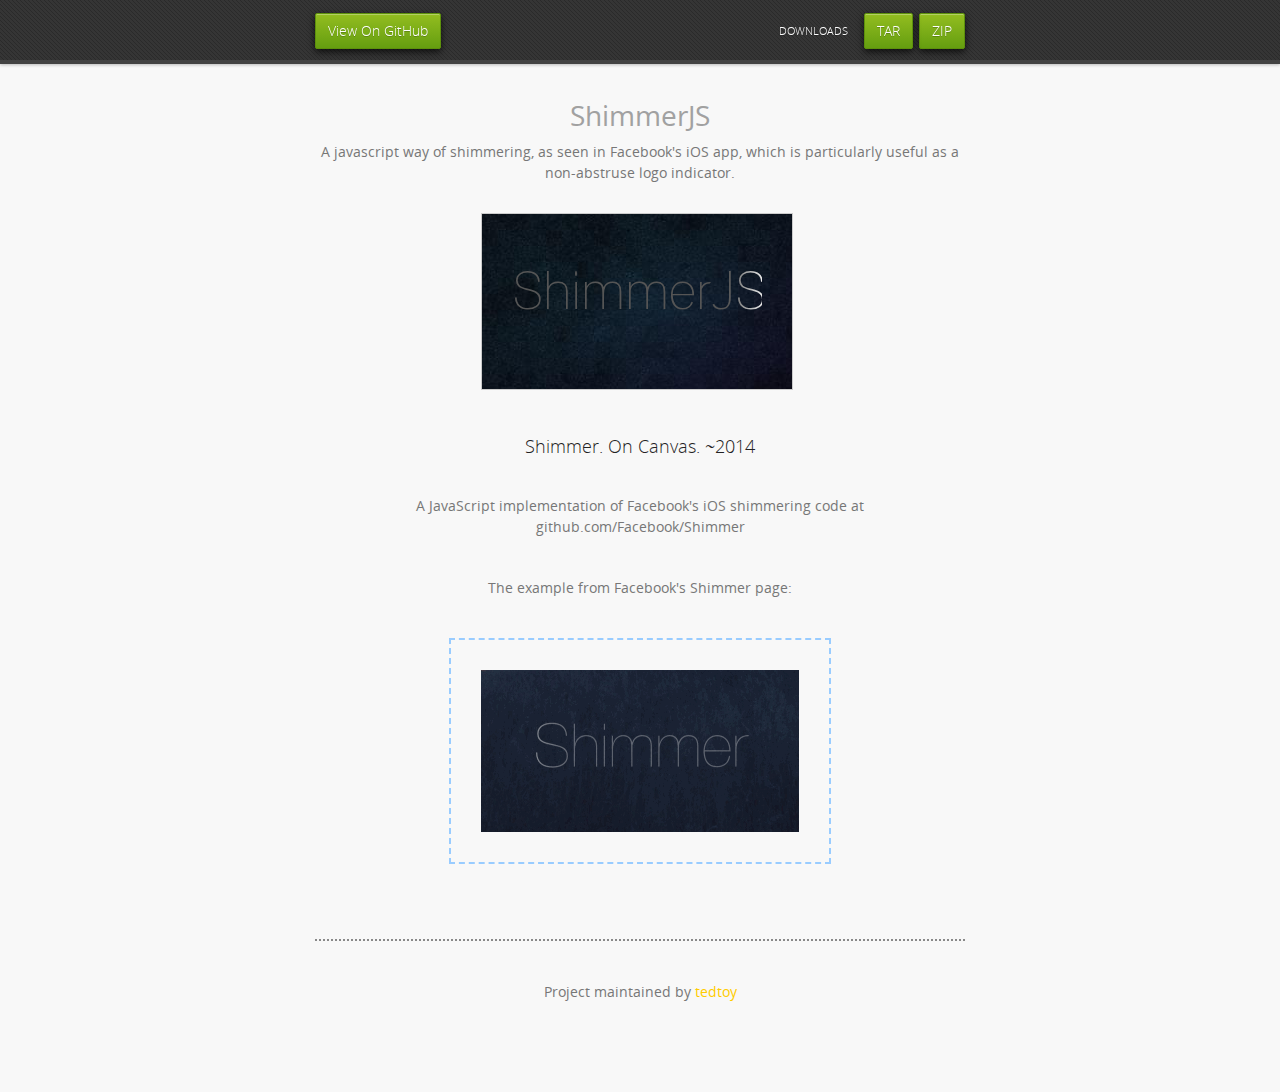
<file: index.html>
<!doctype html>
<html>
  <head>
    <meta charset="utf-8">
    <meta http-equiv="X-UA-Compatible" content="chrome=1">
    <title>ShimmerJS by tedtoy</title>
    <link rel="stylesheet" href="stylesheets/styles.css">
    <link rel="stylesheet" href="stylesheets/pygment_trac.css">
    <script src="https://ajax.googleapis.com/ajax/libs/jquery/1.7.1/jquery.min.js"></script>
    <script src="javascripts/respond.js"></script>
    <script src="javascripts/shimmer.js"></script>
    <!--[if lt IE 9]>
      <script src="//html5shiv.googlecode.com/svn/trunk/html5.js"></script>
    <![endif]-->
    <!--[if lt IE 8]>
    <link rel="stylesheet" href="stylesheets/ie.css">
    <![endif]-->
    <meta name="viewport" content="width=device-width, initial-scale=1, user-scalable=no">

  </head>
  <body>
      <div id="header">
        <nav>
          <li class="fork"><a href="https://github.com/tedtoy/ShimmerJS">View On GitHub</a></li>
          <li class="downloads"><a href="https://github.com/tedtoy/ShimmerJS/zipball/master">ZIP</a></li>
          <li class="downloads"><a href="https://github.com/tedtoy/ShimmerJS/tarball/master">TAR</a></li>
          <li class="title">DOWNLOADS</li>
        </nav>
      </div><!-- end header -->

    <div class="wrapper">

      <section>
        <div style="text-align:center;">
          <h1>ShimmerJS</h1>
          <p>A javascript way of shimmering, as seen in Facebook&#39;s iOS app, which is particularly useful as a non-abstruse logo indicator. </p>
        </div>
        <div id="title" style="text-align:center; margin-bottom: 0px;">
            <div style="position:relative; margin-left: 166px; margin-top: 30px; width: 240px; height: 170px; text-align:center; ">
                <div style="position: absolute; padding: 40px 30px 10px 30px; border: 1px solid #ccc; background-image:url('images/shimmerbg.jpg'); ">
                    <canvas id="shimmer_canvas" height="120" width="250"></canvas>
                </div>
            </div>
            <p style="padding: 10px;margin-top: 40px; color: #222;">Shimmer. On Canvas. ~2014</p>
        </div>


        <p style="text-align:center; margin-top: 0px;">A JavaScript implementation of Facebook's iOS shimmering code at github.com/Facebook/Shimmer</p>
        <p style="text-align:center;margin-top: 40px;">The example from Facebook's Shimmer page:</p>
        <div style="text-align:center; margin: 40px 40px 70px 40px;">
            <img src="images/fbshimmer.gif" style="padding: 30px; border: 2px dashed #99CCFF;">
        </div>
        
        <div class="credits" style="text-align:center; border-top: 2px dotted #888; margin-top: 40px;padding-top: 40px;">Project maintained by <a href="https://github.com/tedtoy">tedtoy</a></div>
      </section>

    </div>
    

    <script>

        // requestAnim shim layer by Paul Irish
        window.requestAnimFrame = (function(){
          return  window.requestAnimationFrame       || 
                  window.webkitRequestAnimationFrame || 
                  window.mozRequestAnimationFrame    || 
                  window.oRequestAnimationFrame      || 
                  window.msRequestAnimationFrame     || 
                  function(/* function */ callback, /* DOMElement */ element){
                    window.setTimeout(callback, 1000 / 60);
                  };
        })();
        Shimmer.settings({
            'canvas': 'shimmer_canvas',
            'text' : 'ShimmerJS',
            'font': '40pt LaneNarrow',
            'animations': ['slide','slide','slide','glow']
        });
        function animate() {
            requestAnimFrame( animate );
            Shimmer.on();
        };
        animate();

    </script>
    <!--[if !IE]><script>fixScale(document);</script><![endif]-->

  </body>
</html>
</file>
<file: stylesheets/styles.css>
@font-face {
  font-family: 'OpenSansLight';
  src: url("../fonts/OpenSans-Light-webfont.eot");
  src: url("../fonts/OpenSans-Light-webfont.eot?#iefix") format("embedded-opentype"), url("../fonts/OpenSans-Light-webfont.woff") format("woff"), url("../fonts/OpenSans-Light-webfont.ttf") format("truetype"), url("../fonts/OpenSans-Light-webfont.svg#OpenSansLight") format("svg");
  font-weight: normal;
  font-style: normal;
}

@font-face {
  font-family: 'OpenSansLightItalic';
  src: url("../fonts/OpenSans-LightItalic-webfont.eot");
  src: url("../fonts/OpenSans-LightItalic-webfont.eot?#iefix") format("embedded-opentype"), url("../fonts/OpenSans-LightItalic-webfont.woff") format("woff"), url("../fonts/OpenSans-LightItalic-webfont.ttf") format("truetype"), url("../fonts/OpenSans-LightItalic-webfont.svg#OpenSansLightItalic") format("svg");
  font-weight: normal;
  font-style: normal;
}

@font-face {
  font-family: 'OpenSansRegular';
  src: url("../fonts/OpenSans-Regular-webfont.eot");
  src: url("../fonts/OpenSans-Regular-webfont.eot?#iefix") format("embedded-opentype"), url("../fonts/OpenSans-Regular-webfont.woff") format("woff"), url("../fonts/OpenSans-Regular-webfont.ttf") format("truetype"), url("../fonts/OpenSans-Regular-webfont.svg#OpenSansRegular") format("svg");
  font-weight: normal;
  font-style: normal;
  -webkit-font-smoothing: antialiased;
}

@font-face {
  font-family: 'OpenSansItalic';
  src: url("../fonts/OpenSans-Italic-webfont.eot");
  src: url("../fonts/OpenSans-Italic-webfont.eot?#iefix") format("embedded-opentype"), url("../fonts/OpenSans-Italic-webfont.woff") format("woff"), url("../fonts/OpenSans-Italic-webfont.ttf") format("truetype"), url("../fonts/OpenSans-Italic-webfont.svg#OpenSansItalic") format("svg");
  font-weight: normal;
  font-style: normal;
  -webkit-font-smoothing: antialiased;
}

@font-face {
  font-family: 'OpenSansSemibold';
  src: url("../fonts/OpenSans-Semibold-webfont.eot");
  src: url("../fonts/OpenSans-Semibold-webfont.eot?#iefix") format("embedded-opentype"), url("../fonts/OpenSans-Semibold-webfont.woff") format("woff"), url("../fonts/OpenSans-Semibold-webfont.ttf") format("truetype"), url("../fonts/OpenSans-Semibold-webfont.svg#OpenSansSemibold") format("svg");
  font-weight: normal;
  font-style: normal;
  -webkit-font-smoothing: antialiased;
}

@font-face {
  font-family: 'OpenSansSemiboldItalic';
  src: url("../fonts/OpenSans-SemiboldItalic-webfont.eot");
  src: url("../fonts/OpenSans-SemiboldItalic-webfont.eot?#iefix") format("embedded-opentype"), url("../fonts/OpenSans-SemiboldItalic-webfont.woff") format("woff"), url("../fonts/OpenSans-SemiboldItalic-webfont.ttf") format("truetype"), url("../fonts/OpenSans-SemiboldItalic-webfont.svg#OpenSansSemiboldItalic") format("svg");
  font-weight: normal;
  font-style: normal;
  -webkit-font-smoothing: antialiased;
}

@font-face {
  font-family: 'OpenSansBold';
  src: url("../fonts/OpenSans-Bold-webfont.eot");
  src: url("../fonts/OpenSans-Bold-webfont.eot?#iefix") format("embedded-opentype"), url("../fonts/OpenSans-Bold-webfont.woff") format("woff"), url("../fonts/OpenSans-Bold-webfont.ttf") format("truetype"), url("../fonts/OpenSans-Bold-webfont.svg#OpenSansBold") format("svg");
  font-weight: normal;
  font-style: normal;
  -webkit-font-smoothing: antialiased;
}

@font-face {
  font-family: 'OpenSansBoldItalic';
  src: url("../fonts/OpenSans-BoldItalic-webfont.eot");
  src: url("../fonts/OpenSans-BoldItalic-webfont.eot?#iefix") format("embedded-opentype"), url("../fonts/OpenSans-BoldItalic-webfont.woff") format("woff"), url("../fonts/OpenSans-BoldItalic-webfont.ttf") format("truetype"), url("../fonts/OpenSans-BoldItalic-webfont.svg#OpenSansBoldItalic") format("svg");
  font-weight: normal;
  font-style: normal;
  -webkit-font-smoothing: antialiased;
}

@font-face {
  font-family: 'LaneNarrow';
  src: url("../fonts/LANENAR_.ttf");
  font-weight: normal;
  font-style: normal;
}
/* normalize.css 2012-02-07T12:37 UTC - http://github.com/necolas/normalize.css */
/* =============================================================================
   HTML5 display definitions
   ========================================================================== */
/*
 * Corrects block display not defined in IE6/7/8/9 & FF3
 */
article,
aside,
details,
figcaption,
figure,
footer,
header,
hgroup,
nav,
section,
summary {
  display: block;
}

/*
 * Corrects inline-block display not defined in IE6/7/8/9 & FF3
 */
audio,
canvas,
video {
  display: inline-block;
  *display: inline;
  *zoom: 1;
}

/*
 * Prevents modern browsers from displaying 'audio' without controls
 */
audio:not([controls]) {
  display: none;
}

/*
 * Addresses styling for 'hidden' attribute not present in IE7/8/9, FF3, S4
 * Known issue: no IE6 support
 */
[hidden] {
  display: none;
}

/* =============================================================================
   Base
   ========================================================================== */
/*
 * 1. Corrects text resizing oddly in IE6/7 when body font-size is set using em units
 *    http://clagnut.com/blog/348/#c790
 * 2. Prevents iOS text size adjust after orientation change, without disabling user zoom
 *    www.456bereastreet.com/archive/201012/controlling_text_size_in_safari_for_ios_without_disabling_user_zoom/
 */
html {
  font-size: 100%;
  /* 1 */
  -webkit-text-size-adjust: 100%;
  /* 2 */
  -ms-text-size-adjust: 100%;
  /* 2 */
}

/*
 * Addresses font-family inconsistency between 'textarea' and other form elements.
 */
html,
button,
input,
select,
textarea {
  font-family: sans-serif;
}

/*
 * Addresses margins handled incorrectly in IE6/7
 */
body {
  margin: 0;
}

/* =============================================================================
   Links
   ========================================================================== */
/*
 * Addresses outline displayed oddly in Chrome
 */
a:focus {
  outline: thin dotted;
}

/*
 * Improves readability when focused and also mouse hovered in all browsers
 * people.opera.com/patrickl/experiments/keyboard/test
 */
a:hover,
a:active {
  outline: 0;
}

/* =============================================================================
   Typography
   ========================================================================== */
/*
 * Addresses font sizes and margins set differently in IE6/7
 * Addresses font sizes within 'section' and 'article' in FF4+, Chrome, S5
 */
h1 {
  font-size: 2em;
  margin: 0.67em 0;
}

h2 {
  font-size: 1.5em;
  margin: 0.83em 0;
}

h3 {
  font-size: 1.17em;
  margin: 1em 0;
}

h4 {
  font-size: 1em;
  margin: 1.33em 0;
}

h5 {
  font-size: 0.83em;
  margin: 1.67em 0;
}

h6 {
  font-size: 0.75em;
  margin: 2.33em 0;
}

/*
 * Addresses styling not present in IE7/8/9, S5, Chrome
 */
abbr[title] {
  border-bottom: 1px dotted;
}

/*
 * Addresses style set to 'bolder' in FF3+, S4/5, Chrome
*/
b,
strong {
  font-weight: bold;
}

blockquote {
  margin: 1em 40px;
}

/*
 * Addresses styling not present in S5, Chrome
 */
dfn {
  font-style: italic;
}

/*
 * Addresses styling not present in IE6/7/8/9
 */
mark {
  background: #ff0;
  color: #000;
}

/*
 * Addresses margins set differently in IE6/7
 */
p,
pre {
  margin: 1em 0;
}

/*
 * Corrects font family set oddly in IE6, S4/5, Chrome
 * en.wikipedia.org/wiki/User:Davidgothberg/Test59
 */
pre,
code,
kbd,
samp {
  font-family: monospace, serif;
  _font-family: 'courier new', monospace;
  font-size: 1em;
}

/*
 * 1. Addresses CSS quotes not supported in IE6/7
 * 2. Addresses quote property not supported in S4
 */
/* 1 */
q {
  quotes: none;
}

/* 2 */
q:before,
q:after {
  content: '';
  content: none;
}

small {
  font-size: 75%;
}

/*
 * Prevents sub and sup affecting line-height in all browsers
 * gist.github.com/413930
 */
sub,
sup {
  font-size: 75%;
  line-height: 0;
  position: relative;
  vertical-align: baseline;
}

sup {
  top: -0.5em;
}

sub {
  bottom: -0.25em;
}

/* =============================================================================
   Lists
   ========================================================================== */
/*
 * Addresses margins set differently in IE6/7
 */
dl,
menu,
ol,
ul {
  margin: 1em 0;
}

dd {
  margin: 0 0 0 40px;
}

/*
 * Addresses paddings set differently in IE6/7
 */
menu,
ol,
ul {
  padding: 0 0 0 40px;
}

/*
 * Corrects list images handled incorrectly in IE7
 */
nav ul,
nav ol {
  list-style: none;
  list-style-image: none;
}

/* =============================================================================
   Embedded content
   ========================================================================== */
/*
 * 1. Removes border when inside 'a' element in IE6/7/8/9, FF3
 * 2. Improves image quality when scaled in IE7
 *    code.flickr.com/blog/2008/11/12/on-ui-quality-the-little-things-client-side-image-resizing/
 */
img {
  border: 0;
  /* 1 */
  -ms-interpolation-mode: bicubic;
  /* 2 */
}

/*
 * Corrects overflow displayed oddly in IE9
 */
svg:not(:root) {
  overflow: hidden;
}

/* =============================================================================
   Figures
   ========================================================================== */
/*
 * Addresses margin not present in IE6/7/8/9, S5, O11
 */
figure {
  margin: 0;
}

/* =============================================================================
   Forms
   ========================================================================== */
/*
 * Corrects margin displayed oddly in IE6/7
 */
form {
  margin: 0;
}

/*
 * Define consistent border, margin, and padding
 */
fieldset {
  border: 1px solid #c0c0c0;
  margin: 0 2px;
  padding: 0.35em 0.625em 0.75em;
}

/*
 * 1. Corrects color not being inherited in IE6/7/8/9
 * 2. Corrects text not wrapping in FF3 
 * 3. Corrects alignment displayed oddly in IE6/7
 */
legend {
  border: 0;
  /* 1 */
  padding: 0;
  white-space: normal;
  /* 2 */
  *margin-left: -7px;
  /* 3 */
}

/*
 * 1. Corrects font size not being inherited in all browsers
 * 2. Addresses margins set differently in IE6/7, FF3+, S5, Chrome
 * 3. Improves appearance and consistency in all browsers
 */
button,
input,
select,
textarea {
  font-size: 100%;
  /* 1 */
  margin: 0;
  /* 2 */
  vertical-align: baseline;
  /* 3 */
  *vertical-align: middle;
  /* 3 */
}

/*
 * Addresses FF3/4 setting line-height on 'input' using !important in the UA stylesheet
 */
button,
input {
  line-height: normal;
  /* 1 */
}

/*
 * 1. Improves usability and consistency of cursor style between image-type 'input' and others
 * 2. Corrects inability to style clickable 'input' types in iOS
 * 3. Removes inner spacing in IE7 without affecting normal text inputs
 *    Known issue: inner spacing remains in IE6
 */
button,
input[type="button"],
input[type="reset"],
input[type="submit"] {
  cursor: pointer;
  /* 1 */
  -webkit-appearance: button;
  /* 2 */
  *overflow: visible;
  /* 3 */
}

/*
 * Re-set default cursor for disabled elements
 */
button[disabled],
input[disabled] {
  cursor: default;
}

/*
 * 1. Addresses box sizing set to content-box in IE8/9
 * 2. Removes excess padding in IE8/9
 * 3. Removes excess padding in IE7
      Known issue: excess padding remains in IE6
 */
input[type="checkbox"],
input[type="radio"] {
  box-sizing: border-box;
  /* 1 */
  padding: 0;
  /* 2 */
  *height: 13px;
  /* 3 */
  *width: 13px;
  /* 3 */
}

/*
 * 1. Addresses appearance set to searchfield in S5, Chrome
 * 2. Addresses box-sizing set to border-box in S5, Chrome (include -moz to future-proof)
 */
input[type="search"] {
  -webkit-appearance: textfield;
  /* 1 */
  -moz-box-sizing: content-box;
  -webkit-box-sizing: content-box;
  /* 2 */
  box-sizing: content-box;
}

/*
 * Removes inner padding and search cancel button in S5, Chrome on OS X
 */
input[type="search"]::-webkit-search-decoration,
input[type="search"]::-webkit-search-cancel-button {
  -webkit-appearance: none;
}

/*
 * Removes inner padding and border in FF3+
 * www.sitepen.com/blog/2008/05/14/the-devils-in-the-details-fixing-dojos-toolbar-buttons/
 */
button::-moz-focus-inner,
input::-moz-focus-inner {
  border: 0;
  padding: 0;
}

/*
 * 1. Removes default vertical scrollbar in IE6/7/8/9
 * 2. Improves readability and alignment in all browsers
 */
textarea {
  overflow: auto;
  /* 1 */
  vertical-align: top;
  /* 2 */
}

/* =============================================================================
   Tables
   ========================================================================== */
/*
 * Remove most spacing between table cells
 */
table {
  border-collapse: collapse;
  border-spacing: 0;
}

body {
  padding: 0px 0 20px 0px;
  margin: 0px;
  font: 14px/1.5 "OpenSansRegular", "Helvetica Neue", Helvetica, Arial, sans-serif;
  color: #f0e7d5;
  font-weight: normal;
  background: #f8f8f8;
  background-attachment: fixed !important;
  background: -webkit-gradient(linear, 50% 0%, 50% 100%, color-stop(0%, #2a2a29), color-stop(100%, #1c1c1c));
  background: -webkit-linear-gradient(#2a2a29, #1c1c1c);
  background: -moz-linear-gradient(#2a2a29, #1c1c1c);
  background: -o-linear-gradient(#2a2a29, #1c1c1c);
  background: -ms-linear-gradient(#2a2a29, #1c1c1c);
  background: linear-gradient(#2a2a29, #1c1c1c);
  background: #f8f8f8;
}

h1, h2, h3, h4, h5, h6 {
  color: #a1a1a1;
  margin: 0 0 10px;
  font-family: 'OpenSansRegular', "Helvetica Neue", Helvetica, Arial, sans-serif;
  font-weight: normal;
}

p, ul, ol, table, pre, dl {
  margin: 0 0 20px;
}

h1, h2, h3 {
  line-height: 1.1;
}

h1 {
  font-size: 28px;
}

h2 {
  font-size: 24px;
}

h4, h5, h6 {
  color: #e8e8e8;
}

h3 {
  font-size: 18px;
  line-height: 24px;
  font-family: 'OpenSansRegular', "Helvetica Neue", Helvetica, Arial, sans-serif !important;
  font-weight: normal;
  color: #b6b6b6;
}

a {
  color: #ffcc00;
  font-weight: 400;
  text-decoration: none;
}
a:hover {
  color: #ffeb9b;
}

a small {
  font-size: 11px;
  color: #666;
  margin-top: -0.6em;
  display: block;
}

ul {
  list-style-image: url("../images/bullet.png");
}

strong {
  font-family: 'OpenSansBold', "Helvetica Neue", Helvetica, Arial, sans-serif !important;
  font-weight: normal;
}

.wrapper {
  max-width: 650px;
  margin: 0 auto;
  position: relative;
  padding: 0 20px;
}

section img {
  max-width: 100%;
}

blockquote {
  border-left: 3px solid #ffcc00;
  margin: 0;
  padding: 0 0 0 20px;
  font-style: italic;
}

code {
  font-family: "Lucida Sans", Monaco, Bitstream Vera Sans Mono, Lucida Console, Terminal;
  color: #efefef;
  font-size: 13px;
  margin: 0 4px;
  padding: 4px 6px;
  -moz-border-radius: 2px;
  -webkit-border-radius: 2px;
  -o-border-radius: 2px;
  -ms-border-radius: 2px;
  -khtml-border-radius: 2px;
  border-radius: 2px;
}

pre {
  padding: 8px 15px;
  background: #191919;
  -moz-border-radius: 2px;
  -webkit-border-radius: 2px;
  -o-border-radius: 2px;
  -ms-border-radius: 2px;
  -khtml-border-radius: 2px;
  border-radius: 2px;
  border: 1px solid #121212;
  -moz-box-shadow: inset 0 1px 3px rgba(0, 0, 0, 0.3);
  -webkit-box-shadow: inset 0 1px 3px rgba(0, 0, 0, 0.3);
  -o-box-shadow: inset 0 1px 3px rgba(0, 0, 0, 0.3);
  box-shadow: inset 0 1px 3px rgba(0, 0, 0, 0.3);
  overflow: auto;
  overflow-y: hidden;
}
pre code {
  color: #efefef;
  text-shadow: 0px 1px 0px #000;
  margin: 0;
  padding: 0;
}

table {
  width: 100%;
  border-collapse: collapse;
}

th {
  text-align: left;
  padding: 5px 10px;
  border-bottom: 1px solid #434343;
  color: #b6b6b6;
  font-family: 'OpenSansSemibold', "Helvetica Neue", Helvetica, Arial, sans-serif !important;
  font-weight: normal;
}

td {
  text-align: left;
  padding: 5px 10px;
  border-bottom: 1px solid #434343;
}

hr {
  border: 0;
  outline: none;
  height: 3px;
  background: transparent url("../images/hr.gif") center center repeat-x;
  margin: 0 0 20px;
}

dt {
  color: #F0E7D5;
  font-family: 'OpenSansSemibold', "Helvetica Neue", Helvetica, Arial, sans-serif !important;
  font-weight: normal;
}

#header {
  z-index: 100;
  left: 0;
  top: 0px;
  height: 60px;
  width: 100%;
  position: fixed;
  background: url(../images/nav-bg.gif) #353535;
  border-bottom: 4px solid #434343;
  -moz-box-shadow: 0px 1px 3px rgba(0, 0, 0, 0.25);
  -webkit-box-shadow: 0px 1px 3px rgba(0, 0, 0, 0.25);
  -o-box-shadow: 0px 1px 3px rgba(0, 0, 0, 0.25);
  box-shadow: 0px 1px 3px rgba(0, 0, 0, 0.25);
}
#header nav {
  max-width: 650px;
  margin: 0 auto;
  padding: 0 10px;
  background: blue;
  margin: 6px auto;
}
#header nav li {
  font-family: 'OpenSansLight', "Helvetica Neue", Helvetica, Arial, sans-serif;
  font-weight: normal;
  list-style: none;
  display: inline;
  color: white;
  line-height: 50px;
  text-shadow: 0px 1px 0px rgba(0, 0, 0, 0.2);
  font-size: 14px;
}
#header nav li a {
  color: white;
  border: 1px solid #5d910b;
  background: -webkit-gradient(linear, 50% 0%, 50% 100%, color-stop(0%, #93bd20), color-stop(100%, #659e10));
  background: -webkit-linear-gradient(#93bd20, #659e10);
  background: -moz-linear-gradient(#93bd20, #659e10);
  background: -o-linear-gradient(#93bd20, #659e10);
  background: -ms-linear-gradient(#93bd20, #659e10);
  background: linear-gradient(#93bd20, #659e10);
  -moz-border-radius: 2px;
  -webkit-border-radius: 2px;
  -o-border-radius: 2px;
  -ms-border-radius: 2px;
  -khtml-border-radius: 2px;
  border-radius: 2px;
  -moz-box-shadow: inset 0px 1px 0px rgba(255, 255, 255, 0.3), 0px 3px 7px rgba(0, 0, 0, 0.7);
  -webkit-box-shadow: inset 0px 1px 0px rgba(255, 255, 255, 0.3), 0px 3px 7px rgba(0, 0, 0, 0.7);
  -o-box-shadow: inset 0px 1px 0px rgba(255, 255, 255, 0.3), 0px 3px 7px rgba(0, 0, 0, 0.7);
  box-shadow: inset 0px 1px 0px rgba(255, 255, 255, 0.3), 0px 3px 7px rgba(0, 0, 0, 0.7);
  background-color: #93bd20;
  padding: 10px 12px;
  margin-top: 6px;
  line-height: 14px;
  font-size: 14px;
  display: inline-block;
  text-align: center;
}
#header nav li a:hover {
  background: -webkit-gradient(linear, 50% 0%, 50% 100%, color-stop(0%, #749619), color-stop(100%, #527f0e));
  background: -webkit-linear-gradient(#749619, #527f0e);
  background: -moz-linear-gradient(#749619, #527f0e);
  background: -o-linear-gradient(#749619, #527f0e);
  background: -ms-linear-gradient(#749619, #527f0e);
  background: linear-gradient(#749619, #527f0e);
  background-color: #659e10;
  border: 1px solid #527f0e;
  -moz-box-shadow: inset 0px 1px 1px rgba(0, 0, 0, 0.2), 0px 1px 0px rgba(0, 0, 0, 0);
  -webkit-box-shadow: inset 0px 1px 1px rgba(0, 0, 0, 0.2), 0px 1px 0px rgba(0, 0, 0, 0);
  -o-box-shadow: inset 0px 1px 1px rgba(0, 0, 0, 0.2), 0px 1px 0px rgba(0, 0, 0, 0);
  box-shadow: inset 0px 1px 1px rgba(0, 0, 0, 0.2), 0px 1px 0px rgba(0, 0, 0, 0);
}
#header nav li.fork {
  float: left;
  margin-left: 0px;
}
#header nav li.downloads {
  float: right;
  margin-left: 6px;
}
#header nav li.title {
  float: right;
  margin-right: 10px;
  font-size: 11px;
}

section {
  color: #777;
   
  max-width: 650px;
  padding: 30px 0px 50px 0px;
  margin: 20px 0;
  margin-top: 70px;
}
section #title {
  border: 0;
  outline: none;
  margin: 0 0 50px 0;
  padding: 0 0 5px 0;
}
section #title h1 {
  font-family: 'OpenSansLight', "Helvetica Neue", Helvetica, Arial, sans-serif;
  font-weight: normal;
  font-size: 40px;
  text-align: center;
  line-height: 36px;
}
section #title p {
  font-family: 'OpenSansLight', "Helvetica Neue", Helvetica, Arial, sans-serif;
  font-weight: normal;
  font-size: 18px;
  text-align: center;
}
section #title .credits {
  font-size: 11px;
  font-family: 'OpenSansRegular', "Helvetica Neue", Helvetica, Arial, sans-serif;
  font-weight: normal;
  color: #696969;
  margin-top: -10px;
}
section #title .credits.left {
  float: left;
}
section #title .credits.right {
  float: right;
}

@media print, screen and (max-width: 720px) {
  #title .credits {
    display: block;
    width: 100%;
    line-height: 30px;
    text-align: center;
  }
  #title .credits .left {
    float: none;
    display: block;
  }
  #title .credits .right {
    float: none;
    display: block;
  }
}
@media print, screen and (max-width: 480px) {
  #header {
    margin-top: -20px;
  }

  section {
    margin-top: 40px;
  }

  nav {
    display: none;
  }
}
</file>
<file: stylesheets/pygment_trac.css>
.highlight .hll { background-color: #404040 }
.highlight  { color: #d0d0d0 }
.highlight .c { color: #999999; font-style: italic } /* Comment */
.highlight .err { color: #a61717; background-color: #e3d2d2 } /* Error */
.highlight .g { color: #d0d0d0 } /* Generic */
.highlight .k { color: #6ab825; font-weight: normal } /* Keyword */
.highlight .l { color: #d0d0d0 } /* Literal */
.highlight .n { color: #d0d0d0 } /* Name */
.highlight .o { color: #d0d0d0 } /* Operator */
.highlight .x { color: #d0d0d0 } /* Other */
.highlight .p { color: #d0d0d0 } /* Punctuation */
.highlight .cm { color: #999999; font-style: italic } /* Comment.Multiline */
.highlight .cp { color: #cd2828; font-weight: normal } /* Comment.Preproc */
.highlight .c1 { color: #999999; font-style: italic } /* Comment.Single */
.highlight .cs { color: #e50808; font-weight: normal; background-color: #520000 } /* Comment.Special */
.highlight .gd { color: #d22323 } /* Generic.Deleted */
.highlight .ge { color: #d0d0d0; font-style: italic } /* Generic.Emph */
.highlight .gr { color: #d22323 } /* Generic.Error */
.highlight .gh { color: #ffffff; font-weight: normal } /* Generic.Heading */
.highlight .gi { color: #589819 } /* Generic.Inserted */
.highlight .go { color: #cccccc } /* Generic.Output */
.highlight .gp { color: #aaaaaa } /* Generic.Prompt */
.highlight .gs { color: #d0d0d0; font-weight: normal } /* Generic.Strong */
.highlight .gu { color: #ffffff; text-decoration: underline } /* Generic.Subheading */
.highlight .gt { color: #d22323 } /* Generic.Traceback */
.highlight .kc { color: #6ab825; font-weight: normal } /* Keyword.Constant */
.highlight .kd { color: #6ab825; font-weight: normal } /* Keyword.Declaration */
.highlight .kn { color: #6ab825; font-weight: normal } /* Keyword.Namespace */
.highlight .kp { color: #6ab825 } /* Keyword.Pseudo */
.highlight .kr { color: #6ab825; font-weight: normal } /* Keyword.Reserved */
.highlight .kt { color: #6ab825; font-weight: normal } /* Keyword.Type */
.highlight .ld { color: #d0d0d0 } /* Literal.Date */
.highlight .m { color: #3677a9 } /* Literal.Number */
.highlight .s { color: #9dd5f1 } /* Literal.String */
.highlight .na { color: #bbbbbb } /* Name.Attribute */
.highlight .nb { color: #24909d } /* Name.Builtin */
.highlight .nc { color: #447fcf; text-decoration: underline } /* Name.Class */
.highlight .no { color: #40ffff } /* Name.Constant */
.highlight .nd { color: #ffa500 } /* Name.Decorator */
.highlight .ni { color: #d0d0d0 } /* Name.Entity */
.highlight .ne { color: #bbbbbb } /* Name.Exception */
.highlight .nf { color: #447fcf } /* Name.Function */
.highlight .nl { color: #d0d0d0 } /* Name.Label */
.highlight .nn { color: #447fcf; text-decoration: underline } /* Name.Namespace */
.highlight .nx { color: #d0d0d0 } /* Name.Other */
.highlight .py { color: #d0d0d0 } /* Name.Property */
.highlight .nt { color: #6ab825;} /* Name.Tag */
.highlight .nv { color: #40ffff } /* Name.Variable */
.highlight .ow { color: #6ab825; font-weight: normal } /* Operator.Word */
.highlight .w { color: #666666 } /* Text.Whitespace */
.highlight .mf { color: #3677a9 } /* Literal.Number.Float */
.highlight .mh { color: #3677a9 } /* Literal.Number.Hex */
.highlight .mi { color: #3677a9 } /* Literal.Number.Integer */
.highlight .mo { color: #3677a9 } /* Literal.Number.Oct */
.highlight .sb { color: #9dd5f1 } /* Literal.String.Backtick */
.highlight .sc { color: #9dd5f1 } /* Literal.String.Char */
.highlight .sd { color: #9dd5f1 } /* Literal.String.Doc */
.highlight .s2 { color: #9dd5f1 } /* Literal.String.Double */
.highlight .se { color: #9dd5f1 } /* Literal.String.Escape */
.highlight .sh { color: #9dd5f1 } /* Literal.String.Heredoc */
.highlight .si { color: #9dd5f1 } /* Literal.String.Interpol */
.highlight .sx { color: #ffa500 } /* Literal.String.Other */
.highlight .sr { color: #9dd5f1 } /* Literal.String.Regex */
.highlight .s1 { color: #9dd5f1 } /* Literal.String.Single */
.highlight .ss { color: #9dd5f1 } /* Literal.String.Symbol */
.highlight .bp { color: #24909d } /* Name.Builtin.Pseudo */
.highlight .vc { color: #40ffff } /* Name.Variable.Class */
.highlight .vg { color: #40ffff } /* Name.Variable.Global */
.highlight .vi { color: #40ffff } /* Name.Variable.Instance */
.highlight .il { color: #3677a9 } /* Literal.Number.Integer.Long */
</file>
<file: stylesheets/ie.css>
nav {
  display: none;
}
</file>
